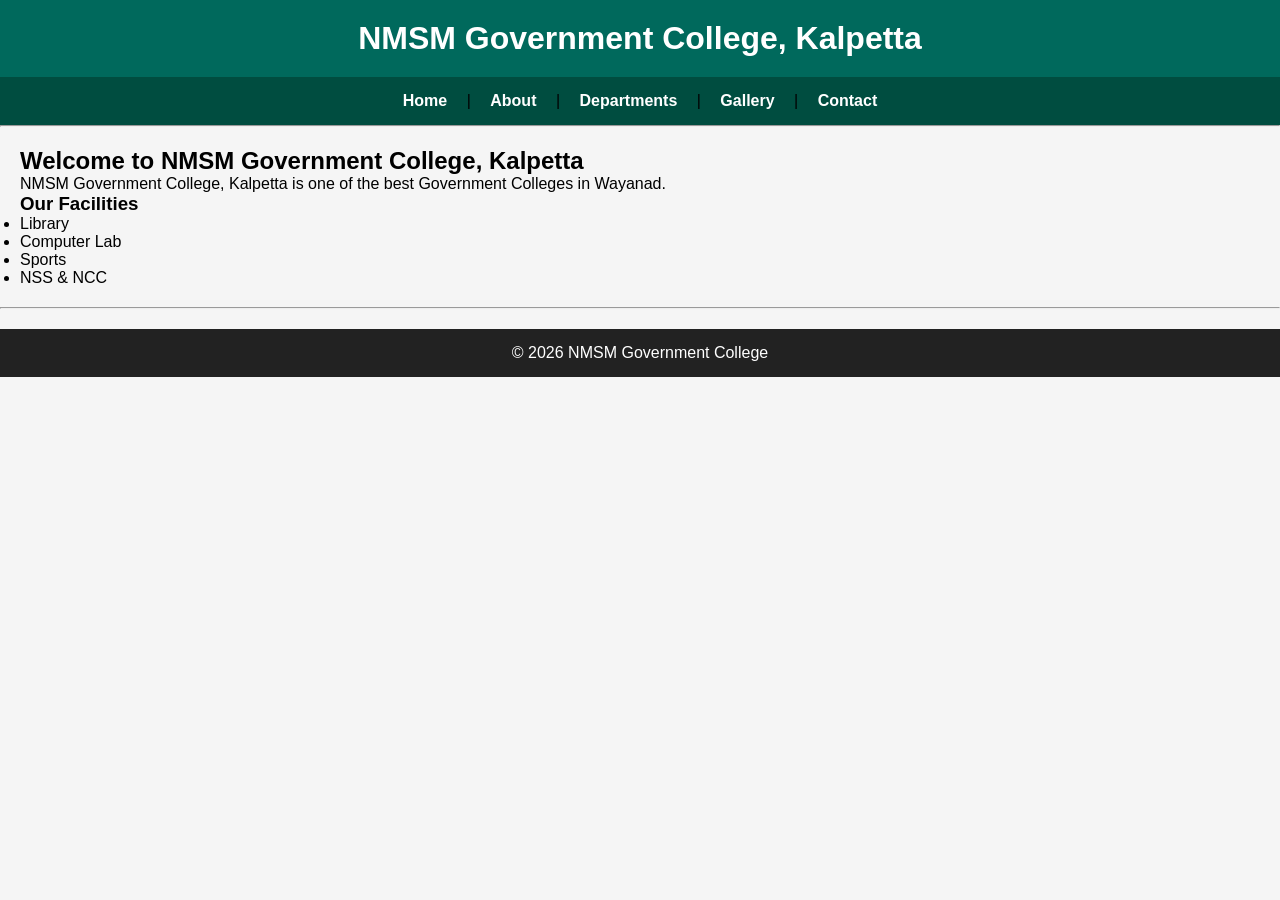
<file: index.html>
<!DOCTYPE html>
<html>
<head>
    <meta charset="UTF-8">
    <meta name="viewport" content="width=device-width, initial-scale=1.0">
    <title>NMSM Government College</title>

    <link rel="stylesheet" href="style.css">
</head>

<body>

<header>
    <h1>NMSM Government College, Kalpetta</h1>
</header>
<nav>
<a href="index.html">Home</a> |
<a href="about.html">About</a> |
<a href="department.html">Departments</a> |
<a href="gallery.html">Gallery</a> |
<a href="contact.html">Contact</a>
</nav>


<hr>

<main>
    <h2>Welcome to NMSM Government College, Kalpetta</h2>

    <p>NMSM Government College, Kalpetta is one of the best Government Colleges in Wayanad.</p>

    <h3>Our Facilities</h3>

    <ul>
        <li>Library</li>
        <li>Computer Lab</li>
        <li>Sports</li>
        <li>NSS & NCC</li>
    </ul>
</main>

<hr>

<footer>
    <p>© 2026 NMSM Government College</p>
</footer>

</body>
</html>
</file>
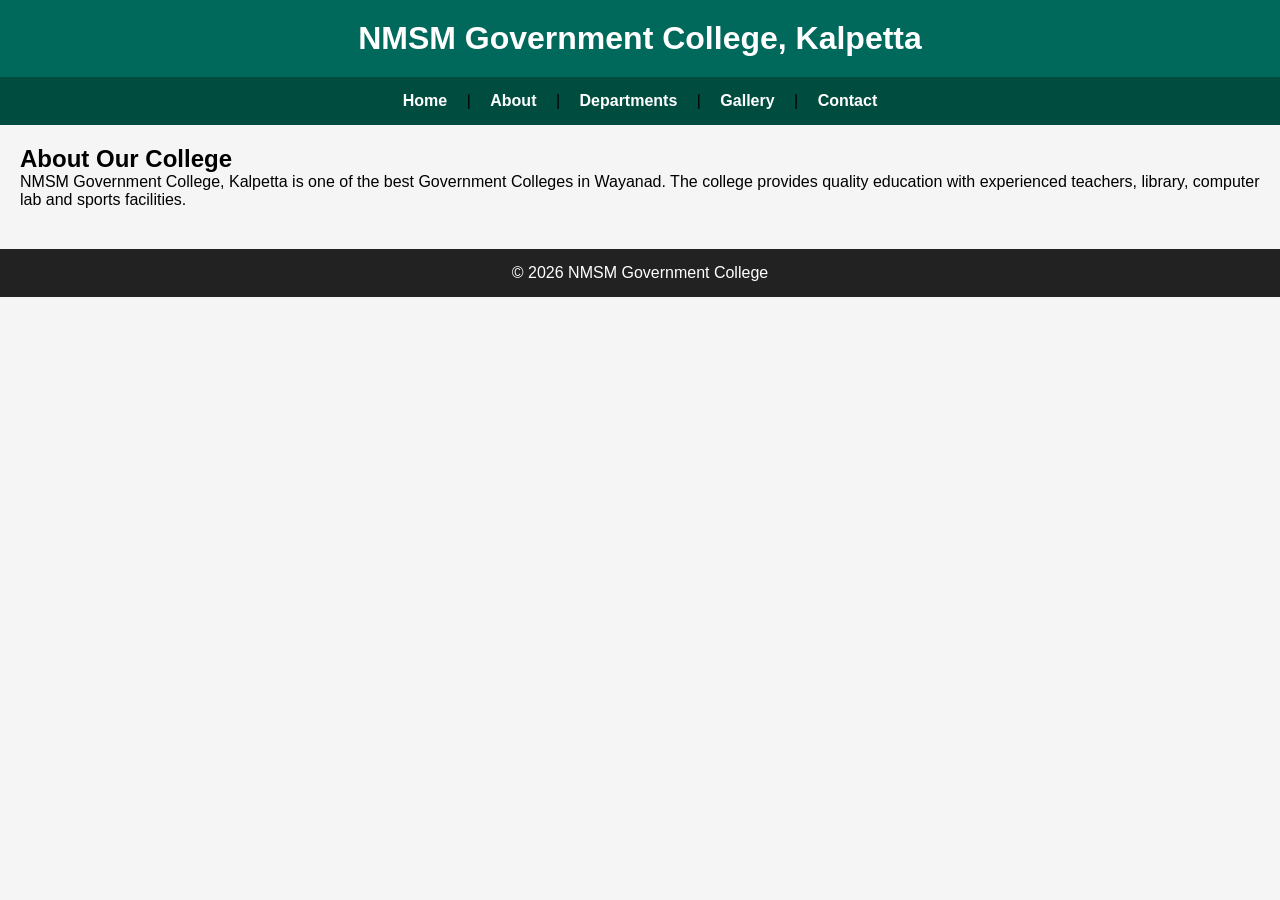
<file: about.html>
<!DOCTYPE html>
<html>
<head>
<meta charset="UTF-8">
<meta name="viewport" content="width=device-width, initial-scale=1.0">
<title>About College</title>
<link rel="stylesheet" href="style.css">
</head>

<body>

<header>
<h1>NMSM Government College, Kalpetta</h1>
</header>

<nav>
<a href="index.html">Home</a> |
<a href="about.html">About</a> |
<a href="department.html">Departments</a> |
<a href="gallery.html">Gallery</a> |
<a href="contact.html">Contact</a>
</nav>

<main>
<h2>About Our College</h2>

<p>
NMSM Government College, Kalpetta is one of the best Government Colleges in Wayanad. The college provides quality education with experienced teachers, library, computer lab and sports facilities.
</p>

</main>

<footer>
<p>© 2026 NMSM Government College</p>
</footer>

</body>
</html>
</file>
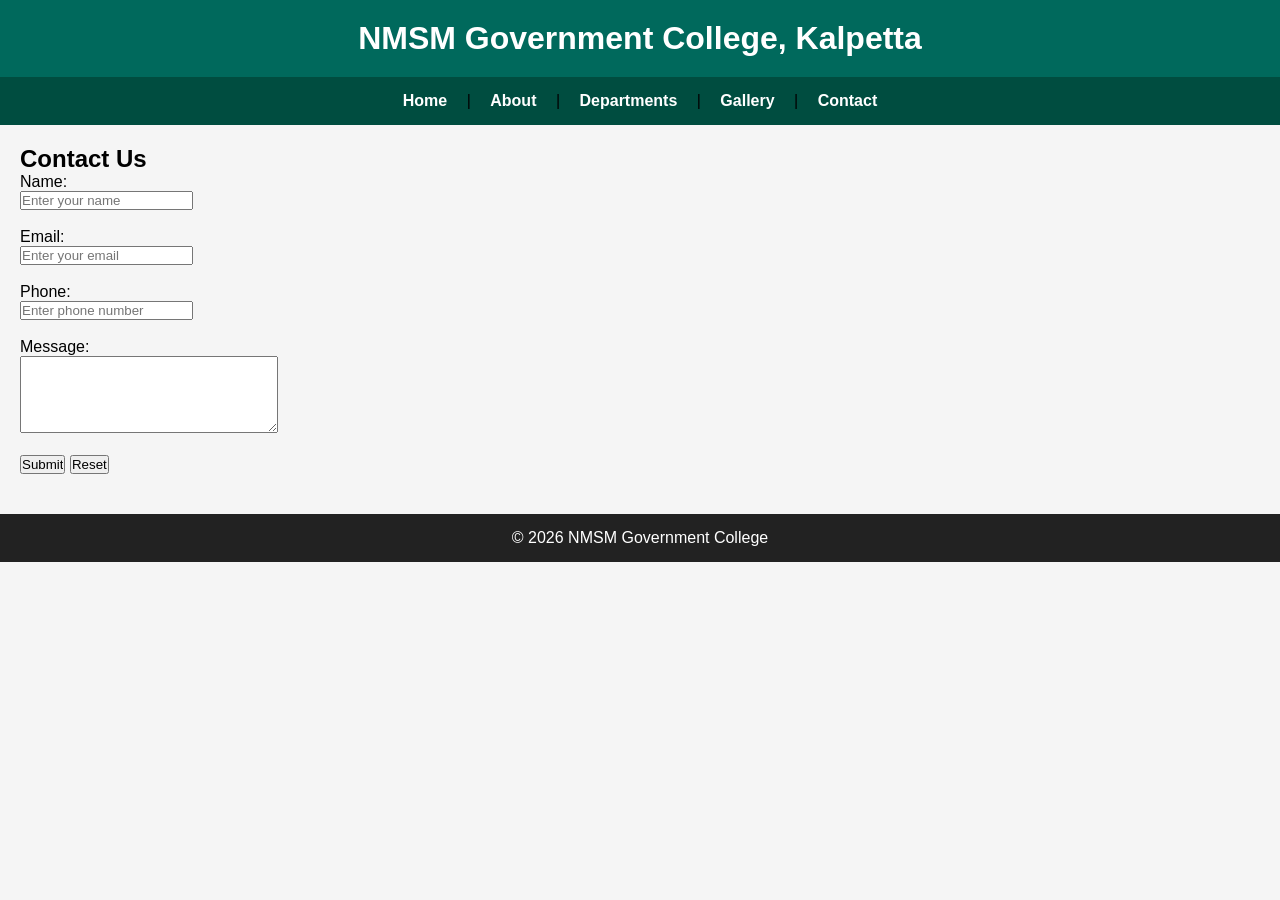
<file: contact.html>
<!DOCTYPE html>
<html>
<head>
<meta charset="UTF-8">
<meta name="viewport" content="width=device-width, initial-scale=1.0">
<title>Contact Us</title>
<link rel="stylesheet" href="style.css">
</head>

<body>

<header>
<h1>NMSM Government College, Kalpetta</h1>
</header>

<nav>
<a href="index.html">Home</a> |
<a href="about.html">About</a> |
<a href="department.html">Departments</a> |
<a href="gallery.html">Gallery</a> |
<a href="contact.html">Contact</a>
</nav>

<main>

<h2>Contact Us</h2>

<form>

<label>Name:</label><br>
<input type="text" placeholder="Enter your name"><br><br>

<label>Email:</label><br>
<input type="email" placeholder="Enter your email"><br><br>

<label>Phone:</label><br>
<input type="number" placeholder="Enter phone number"><br><br>

<label>Message:</label><br>
<textarea rows="5" cols="30"></textarea><br><br>

<input type="submit" value="Submit">
<input type="reset" value="Reset">

</form>

</main>

<footer>
<p>© 2026 NMSM Government College</p>
</footer>

</body>
</html>
</file>
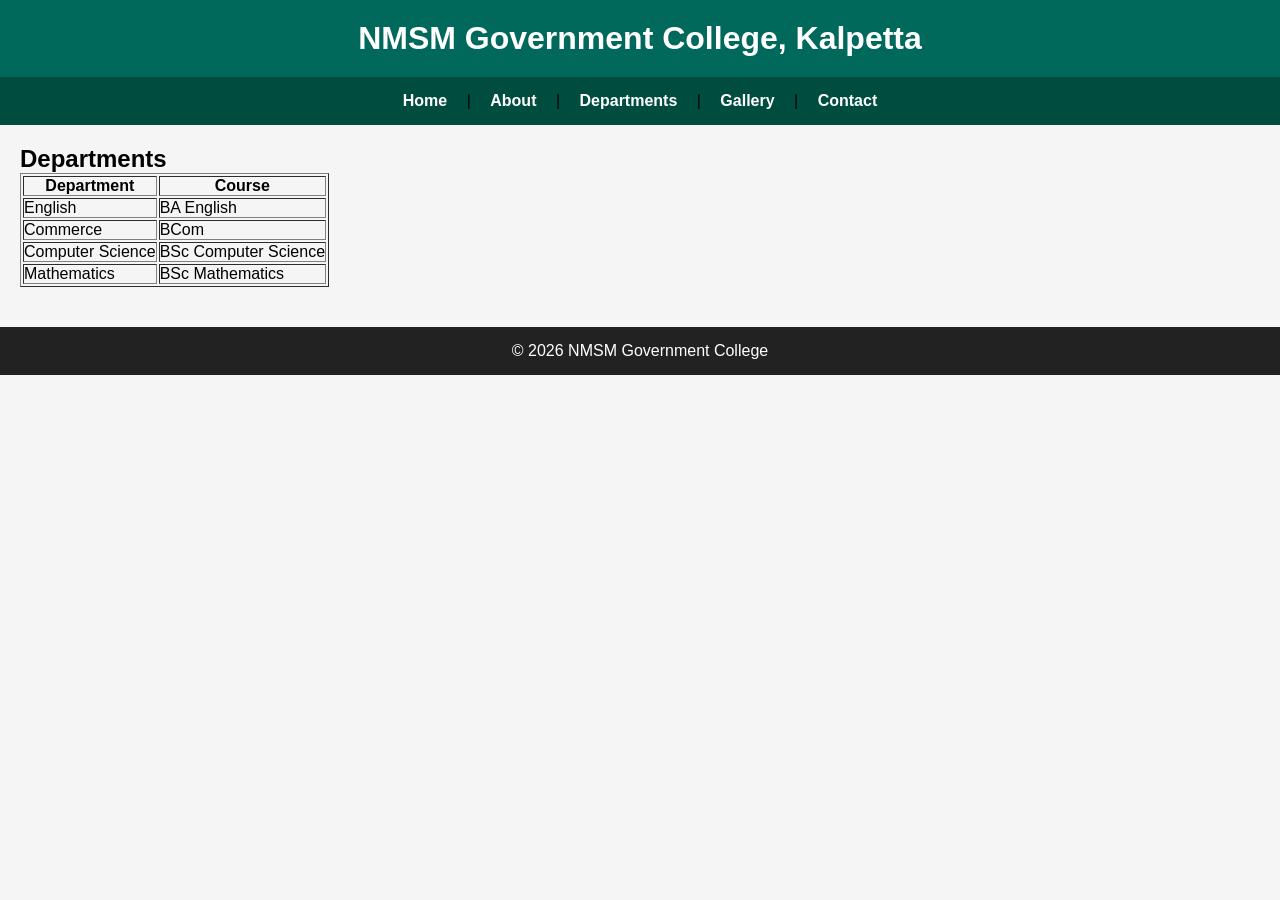
<file: department.html>
<!DOCTYPE html>
<html>
<head>
<meta charset="UTF-8">
<meta name="viewport" content="width=device-width, initial-scale=1.0">
<title>Departments</title>
<link rel="stylesheet" href="style.css">
</head>

<body>

<header>
<h1>NMSM Government College, Kalpetta</h1>
</header>

<nav>
<a href="index.html">Home</a> |
<a href="about.html">About</a> |
<a href="department.html">Departments</a> |
<a href="gallery.html">Gallery</a> |
<a href="contact.html">Contact</a>
</nav>

<main>

<h2>Departments</h2>

<table border="1" cellpadding="10">
<tr>
<th>Department</th>
<th>Course</th>
</tr>

<tr>
<td>English</td>
<td>BA English</td>
</tr>

<tr>
<td>Commerce</td>
<td>BCom</td>
</tr>

<tr>
<td>Computer Science</td>
<td>BSc Computer Science</td>
</tr>

<tr>
<td>Mathematics</td>
<td>BSc Mathematics</td>
</tr>

</table>

</main>

<footer>
<p>© 2026 NMSM Government College</p>
</footer>

</body>
</html>
</file>
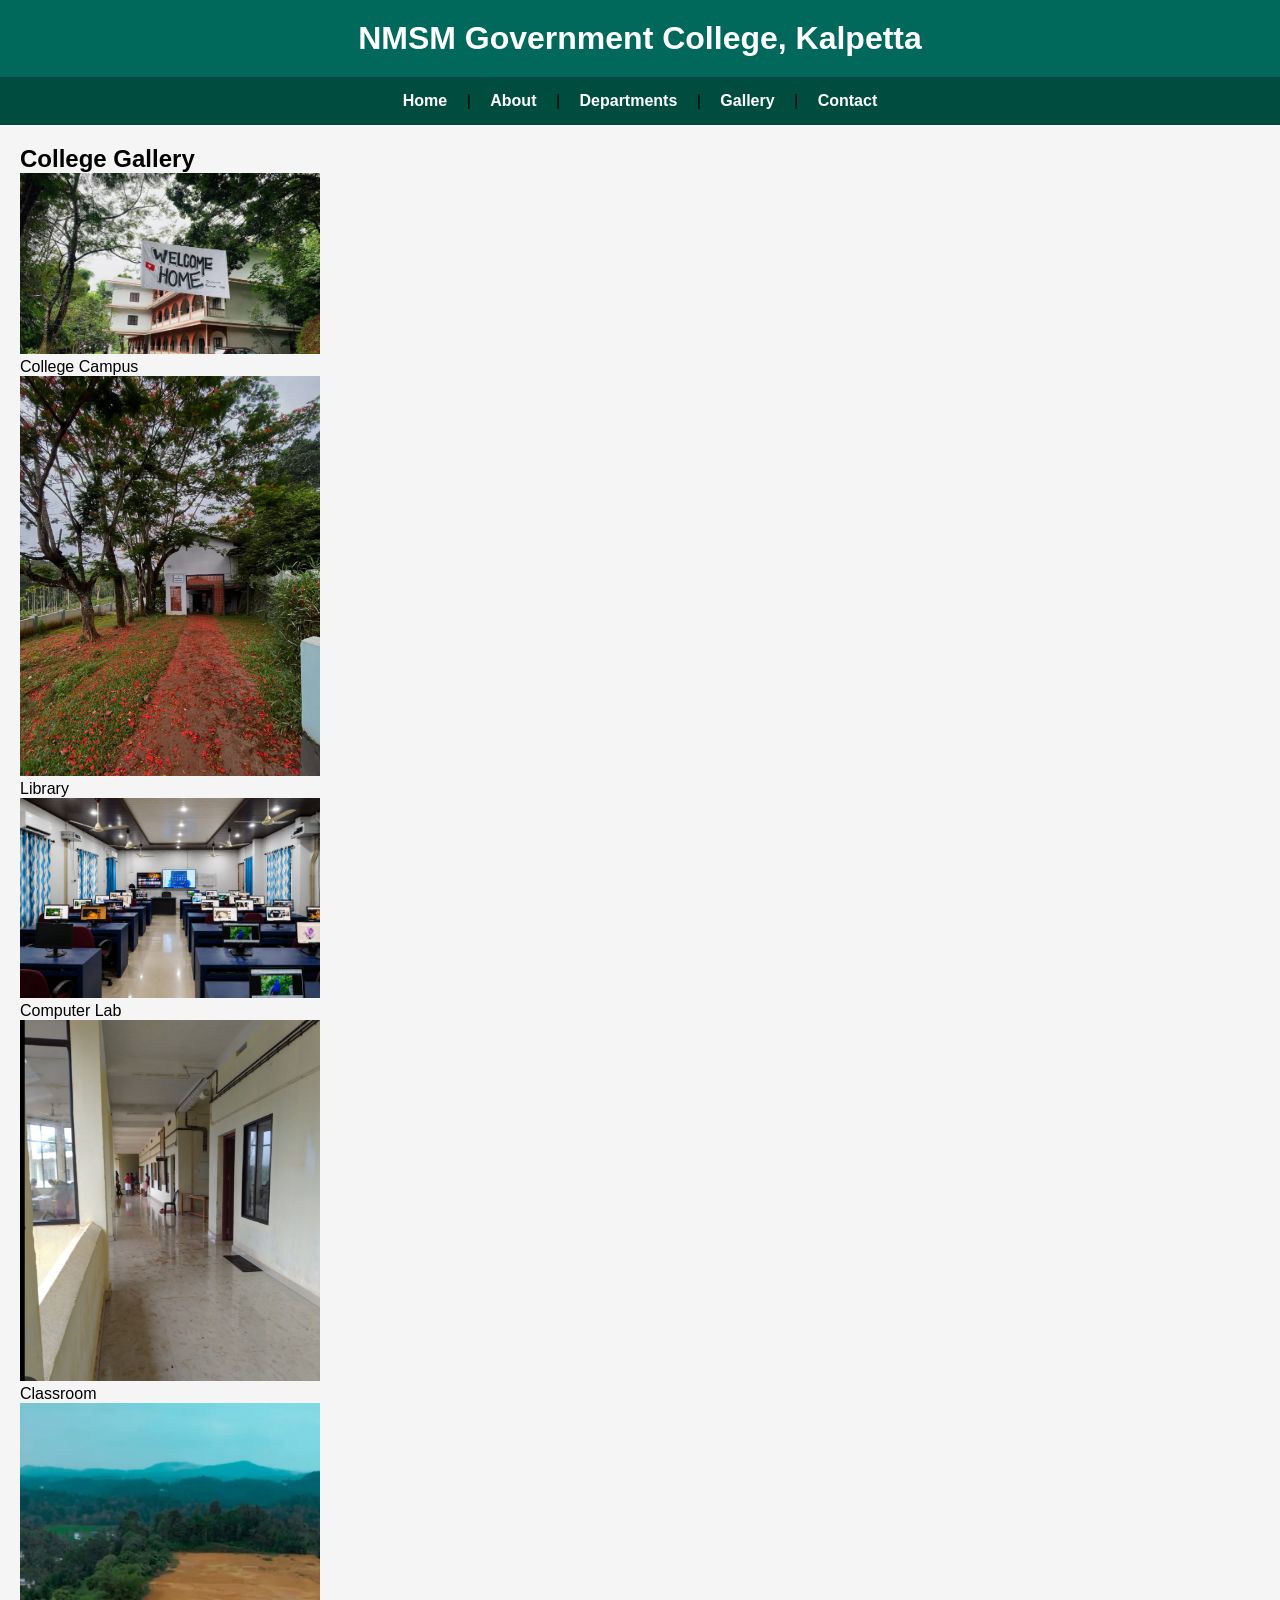
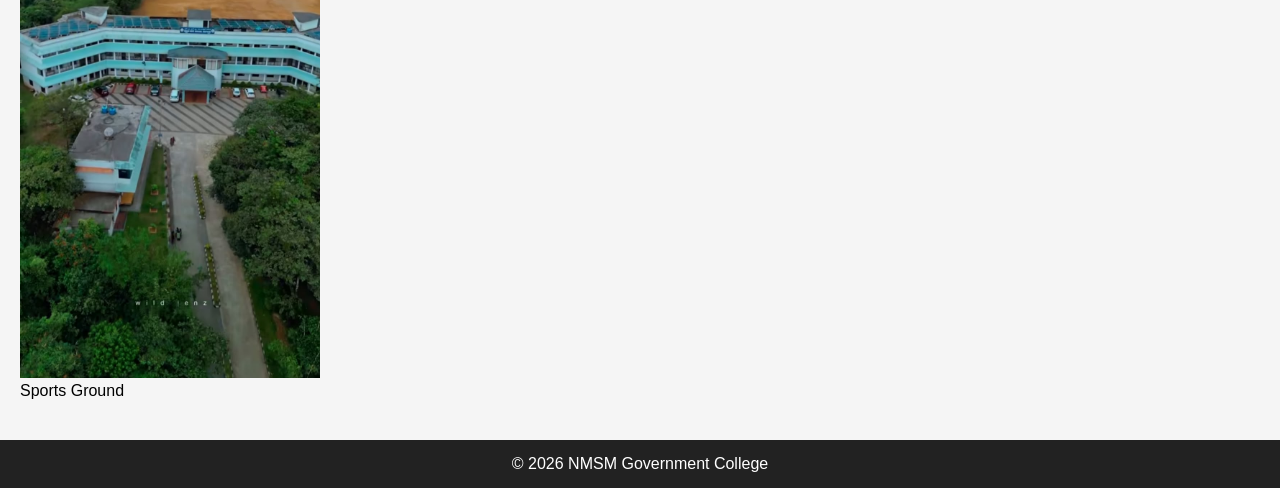
<file: gallery.html>
<!DOCTYPE html>
<html>
<head>
<meta charset="UTF-8">
<meta name="viewport" content="width=device-width, initial-scale=1.0">
<title>Gallery</title>
<link rel="stylesheet" href="style.css">
</head>

<body>

<header>
<h1>NMSM Government College, Kalpetta</h1>
</header>

<nav>
<a href="index.html">Home</a> |
<a href="about.html">About</a> |
<a href="department.html">Departments</a> |
<a href="gallery.html">Gallery</a> |
<a href="contact.html">Contact</a>
</nav>

<main>

<h2>College Gallery</h2>
<figure>
<img src="college1.jpg" alt="College Campus" width="300">
<figcaption>College Campus</figcaption>
</figure>

<figure>
<img src="college2.jpg" alt="Library" width="300">
<figcaption>Library</figcaption>
</figure>

<figure>
<img src="college3.jpg" alt="Computer Lab" width="300">
<figcaption>Computer Lab</figcaption>
</figure>

<figure>
<img src="college4.jpg" alt="Classroom" width="300">
<figcaption>Classroom</figcaption>
</figure>

<figure>
<img src="college5.jpg" alt="Sports Ground" width="300">
<figcaption>Sports Ground</figcaption>
</figure>
</main>

<footer>
<p>© 2026 NMSM Government College</p>
</footer>

</body>
</html>
</file>
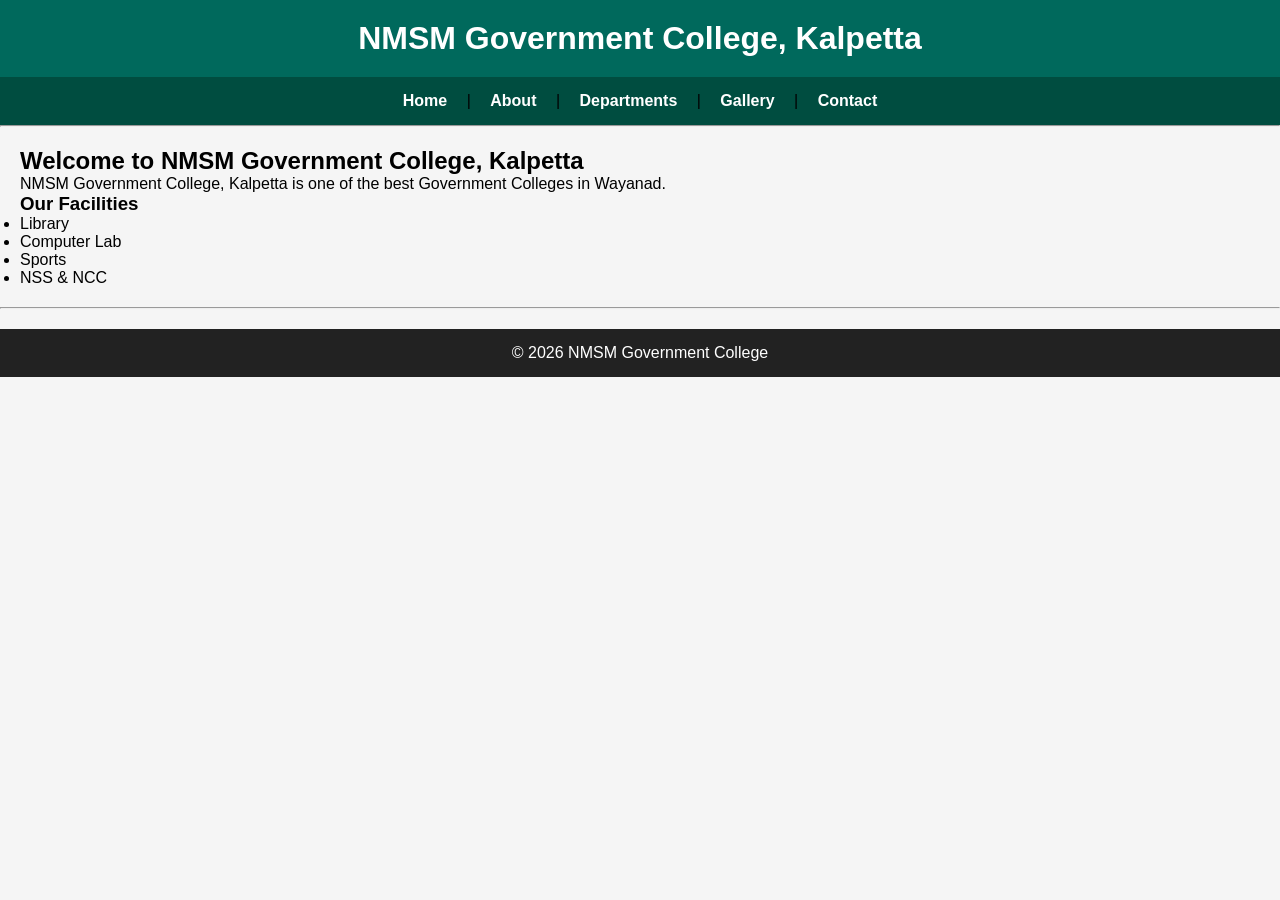
<file: Supriya.html>
<!DOCTYPE html>
<html>
<head>
    <meta charset="UTF-8">
    <meta name="viewport" content="width=device-width, initial-scale=1.0">
    <title>NMSM Government College</title>

    <link rel="stylesheet" href="style.css">
</head>

<body>

<header>
    <h1>NMSM Government College, Kalpetta</h1>
</header>
<nav>
<a href="Supriya.html">Home</a> |
<a href="about.html">About</a> |
<a href="department.html">Departments</a> |
<a href="gallery.html">Gallery</a> |
<a href="contact.html">Contact</a>
</nav>


<hr>

<main>
    <h2>Welcome to NMSM Government College, Kalpetta</h2>

    <p>NMSM Government College, Kalpetta is one of the best Government Colleges in Wayanad.</p>

    <h3>Our Facilities</h3>

    <ul>
        <li>Library</li>
        <li>Computer Lab</li>
        <li>Sports</li>
        <li>NSS & NCC</li>
    </ul>
</main>

<hr>

<footer>
    <p>© 2026 NMSM Government College</p>
</footer>

</body>
</html>
</file>
<file: style.css>
*{
    margin:0;
    padding:0;
    box-sizing:border-box;
}

body{
    font-family:Arial, sans-serif;
    background-color:#f5f5f5;
}

header{
    background-color:#00695c;
    color:white;
    text-align:center;
    padding:20px;
}

nav{
    background-color:#004d40;
    text-align:center;
    padding:15px;
}

nav a{
    color:white;
    text-decoration:none;
    margin:15px;
    font-weight:bold;
}

nav a:hover{
    color:yellow;
}

main{
    padding:20px;
}

footer{
    background-color:#222;
    color:white;
    text-align:center;
    padding:15px;
    margin-top:20px;
}
</file>
